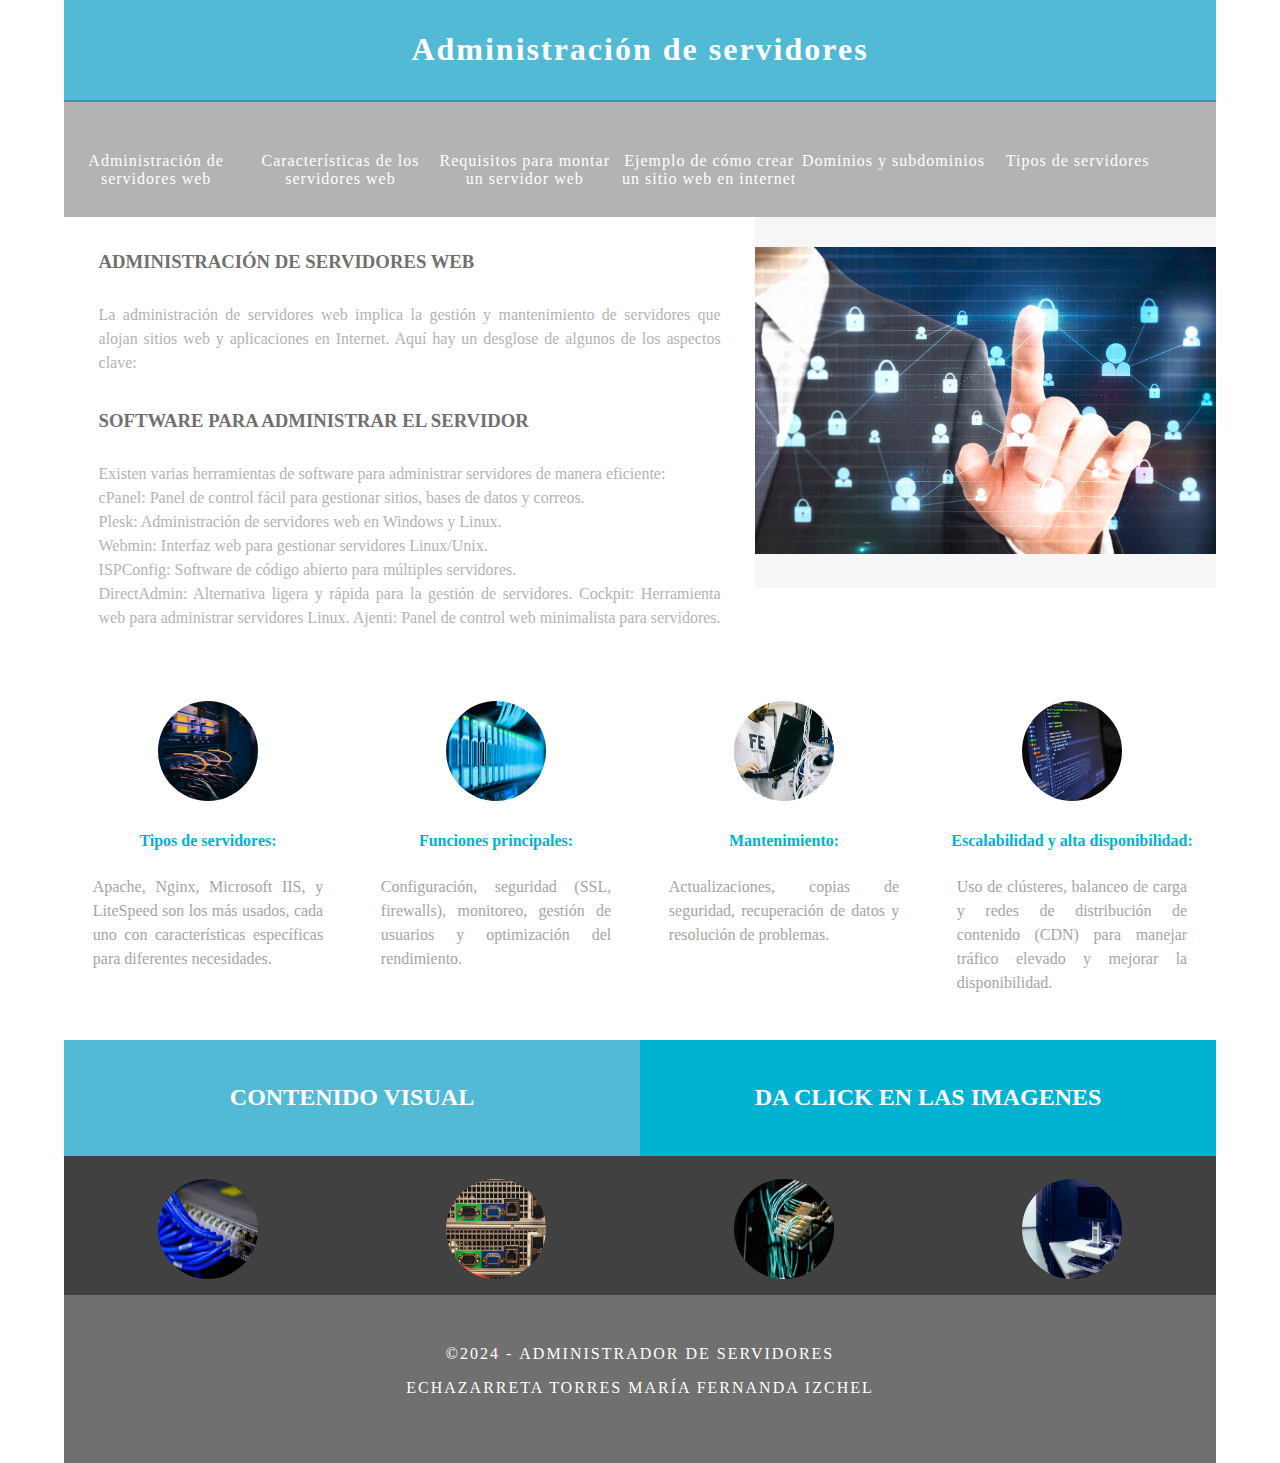
<file: index.html>
<!doctype html>
<html>
<head>
<meta charset="utf-8">
<meta http-equiv="X-UA-Compatible" content="IE=edge">
<meta name="viewport" content="width=device-width, initial-scale=1">
<title>Simple Theme</title>
<link href="css/multiColumnTemplate.css" rel="stylesheet" type="text/css">
<!-- HTML5 shim and Respond.js for IE8 support of HTML5 elements and media queries -->
<!-- WARNING: Respond.js doesn't work if you view the page via file:// -->
<!--[if lt IE 9]>
      <script src="https://oss.maxcdn.com/html5shiv/3.7.2/html5shiv.min.js"></script>
      <script src="https://oss.maxcdn.com/respond/1.4.2/respond.min.js"></script>
    <![endif]-->
</head>
<body>
<div class="container">
  <header>
    <div class="primary_header">
      <h1 class="title">  Administración de servidores</h1>
    </div>
    <nav class="secondary_header" id="menu">
      <ul>
		  <a href="index.html"> <li>Administración de servidores web</li></a>
     <a href="menu1.html"><li>Características de los servidores web</li></a>
       <a href="menu2.html"><li>Requisitos para montar un servidor web</li></a>
         <a href="menu3.html"><li>Ejemplo de cómo crear un sitio web en internet</li></a>
         <a href="menu4.html" ><li> Dominios y subdominios</li></a>
         <a href="menu5.html" ><li>Tipos de servidores</li></a>
      </ul>
    </nav>
  </header>
  <section>
    <h2 class="noDisplay">Main Content</h2>
    <article class="left_article">
      <h3>Administración de servidores web</h3>
      <p>La administración de servidores web implica la gestión y mantenimiento de servidores que alojan sitios web y aplicaciones en Internet. Aquí hay un desglose de algunos de los aspectos clave:</p>
		<h3>Software para administrar el servidor</h3>
      <p>Existen varias herramientas de software para administrar servidores de manera eficiente:<br>

cPanel: Panel de control fácil para gestionar sitios, bases de datos y correos.<br>
Plesk: Administración de servidores web en Windows y Linux.<br>
Webmin: Interfaz web para gestionar servidores Linux/Unix.<br>
ISPConfig: Software de código abierto para múltiples servidores.<br>
DirectAdmin: Alternativa ligera y rápida para la gestión de servidores.
Cockpit: Herramienta web para administrar servidores Linux.
Ajenti: Panel de control web minimalista para servidores.





</p>
      
    </article>
    <aside class="right_article"><img src="images/imagen 1.jpg" alt="" width="400" height="200" class="placeholder"/> </aside>
  </section>
  <div class="row">
    <div class="columns">
      <p class="thumbnail_align"> <img src="images/imagen 2.jpg" alt="" class="thumbnail"/> </p>
      <h4>Tipos de servidores:</h4>
      <p>Apache, Nginx, Microsoft IIS, y LiteSpeed son los más usados, cada uno con características específicas para diferentes necesidades.</p>
    </div>
    <div class="columns">
      <p class="thumbnail_align"> <img src="images/imagen 3.jpg" alt="" class="thumbnail"/> </p>
      <h4>Funciones principales:</h4>
      <p>Configuración, seguridad (SSL, firewalls), monitoreo, gestión de usuarios y optimización del rendimiento.</p>
    </div>
    <div class="columns">
      <p class="thumbnail_align"> <img src="images/imagen 4.jpg" alt="" class="thumbnail"/> </p>
      <h4>Mantenimiento:</h4>
      <p>Actualizaciones, copias de seguridad, recuperación de datos y resolución de problemas.</p>
    </div>
    <div class="columns">
      <p class="thumbnail_align"> <img src="images/imagen 5.jpg" alt="" class="thumbnail"/> </p>
      <h4>Escalabilidad y alta disponibilidad:</h4>
      <p>Uso de clústeres, balanceo de carga y redes de distribución de contenido (CDN) para manejar tráfico elevado y mejorar la disponibilidad.</p>
    </div>
  </div>
  <div class="row blockDisplay">
    <div class="column_half left_half">
      <h2 class="column_title">CONTENIDO VISUAL</h2>
    </div>
    <div class="column_half right_half">
      <h2 class="column_title">DA CLICK EN LAS IMAGENES</h2>
    </div>
  </div>
  <div class="social">
    <a href="https://youtu.be/AsJWIxh84No?si=ZoxRs4VhH9Y1wzj7"><p class="social_icon"><img src="images/imagen 6.jpg" width="100" alt="" class="thumbnail"/></p></a>
   <a href="https://youtu.be/azPIMKqPKmg?si=Y3OzgiRSSImKYy8h"> <p class="social_icon"><img src="images/imagen 7.jpg" width="100" alt="" class="thumbnail"/></p></a>
    <a href="https://youtu.be/VQv0TYfu7Vc?si=dzxBuBdUsSW3XUOu"><p class="social_icon"><img src="images/imagen 8.jpg" width="100" alt="" class="thumbnail"/></p></a>
    <a href="https://www.youtube.com/watch?v=TX1rWg8y9Xw&list=PLQ1o0rYO0QWtJzasUzysBjfL5g3ebsUn6"><p class="social_icon"><img src="images/imagen 9.jpg" width="100" alt="" class="thumbnail"/></p></a>
  </div>
  <footer class="secondary_header footer">
    <div class="copyright">&copy;2024 - <strong>Administrador de Servidores</strong></div>
	  <div class="copyright"><p>Echazarreta Torres María Fernanda Izchel </p></div>
  </footer>
</div>
</body>
</html>
</file>
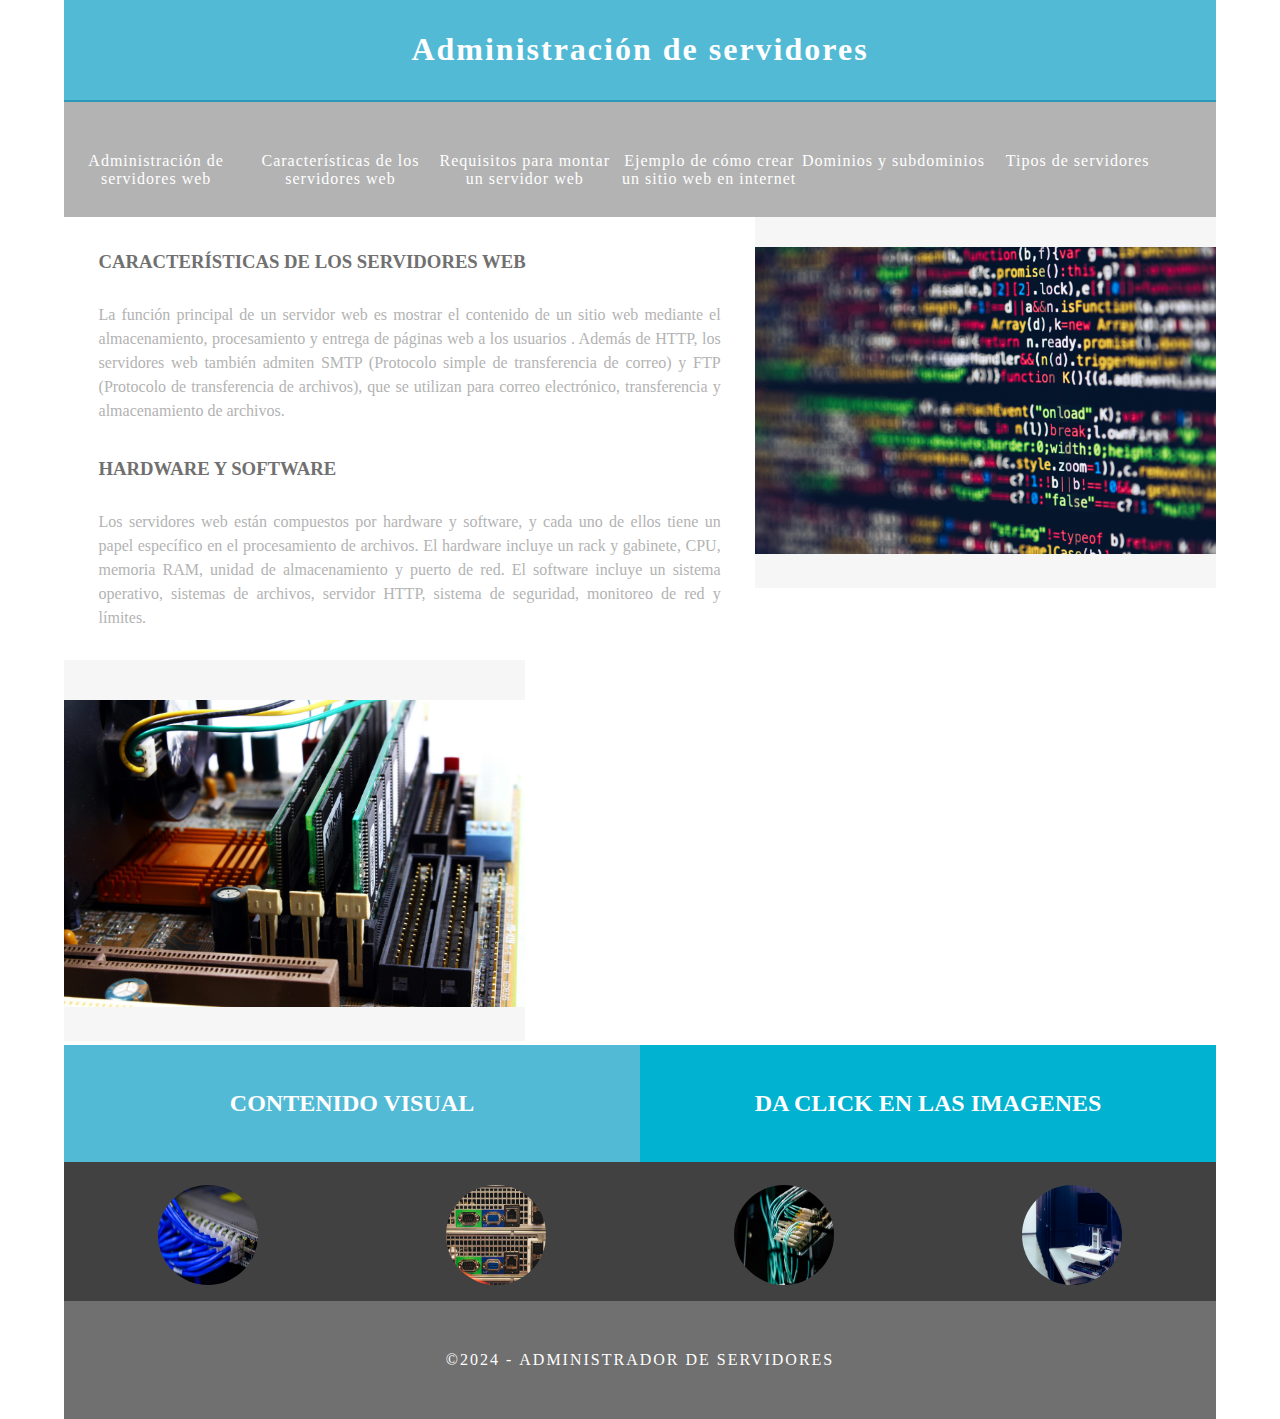
<file: menu1.html>
<!doctype html>
<html>
<head>
<meta charset="utf-8">
<meta http-equiv="X-UA-Compatible" content="IE=edge">
<meta name="viewport" content="width=device-width, initial-scale=1">
<title>Simple Theme</title>
<link href="css/multiColumnTemplate.css" rel="stylesheet" type="text/css">
<!-- HTML5 shim and Respond.js for IE8 support of HTML5 elements and media queries -->
<!-- WARNING: Respond.js doesn't work if you view the page via file:// -->
<!--[if lt IE 9]>
      <script src="https://oss.maxcdn.com/html5shiv/3.7.2/html5shiv.min.js"></script>
      <script src="https://oss.maxcdn.com/respond/1.4.2/respond.min.js"></script>
    <![endif]-->
</head>
<body>
<div class="container">
  <header>
    <div class="primary_header">
      <h1 class="title">  Administración de servidores</h1>
    </div>
    <nav class="secondary_header" id="menu">
      <ul>
		  <a href="index.html"> <li>Administración de servidores web</li></a>
      <a href="menu1.html"><li>Características de los servidores web</li></a>
       <a href="menu2.html"><li>Requisitos para montar un servidor web</li></a>
        <a href="menu3.html"><li>Ejemplo de cómo crear un sitio web en internet</li></a>
         <a href="menu4.html" ><li> Dominios y subdominios</li></a>
                  <a href="menu5.html" ><li>Tipos de servidores</li></a>
      </ul>
    </nav>
  </header>
  <section>
    <h2 class="noDisplay">Main Content</h2>
    <article class="left_article">
      <h3>Características de los servidores web</h3>
      <p>La función principal de un servidor web es mostrar el contenido de un sitio web mediante el almacenamiento, procesamiento y entrega de páginas web a los usuarios . Además de HTTP, los servidores web también admiten SMTP (Protocolo simple de transferencia de correo) y FTP (Protocolo de transferencia de archivos), que se utilizan para correo electrónico, transferencia y almacenamiento de archivos.</p>
		<h3>Hardware y software</h3>
      <p>Los servidores web están compuestos por hardware y software, y cada uno de ellos tiene un papel específico en el procesamiento de archivos. El hardware incluye un rack y gabinete, CPU, memoria RAM, unidad de almacenamiento y puerto de red. El software incluye un sistema operativo, sistemas de archivos, servidor HTTP, sistema de seguridad, monitoreo de red y límites.<br>







</p>
      
    </article>
    <aside class="right_article"><img src="images/imagen 11.jpg" alt="" width="400" height="200" class="placeholder"/> </aside>
  </section>
  <div class="row">
    
       <aside class="right_article"><img src="images/imagen 10.jpg" alt="" width="400" height="200" class="imagen2"/> </aside>
    
  </div>
  <div class="row blockDisplay">
    <div class="column_half left_half">
      <h2 class="column_title">CONTENIDO VISUAL</h2>
    </div>
    <div class="column_half right_half">
      <h2 class="column_title">DA CLICK EN LAS IMAGENES</h2>
    </div>
  </div>
  <div class="social">
    <a href="https://youtu.be/3F-kuNGlNco?si=oPozNnYv9K_zuRs9"><p class="social_icon"><img src="images/imagen 6.jpg" width="100" alt="" class="thumbnail"/></p></a>
   <a href="https://youtu.be/tuTuzPMCA9o?si=J3foKezxs50Fm3kD"> <p class="social_icon"><img src="images/imagen 7.jpg" width="100" alt="" class="thumbnail"/></p></a>
    <a href="https://youtu.be/_eg31SXhr2g?si=z4NoNg0WyjJr7jqK"><p class="social_icon"><img src="images/imagen 8.jpg" width="100" alt="" class="thumbnail"/></p></a>
    <a href="https://youtu.be/N0o_oZnPPjc?si=zIWYeofnFm5AuQ1N"><p class="social_icon"><img src="images/imagen 9.jpg" width="100" alt="" class="thumbnail"/></p></a>
  </div>
  <footer class="secondary_header footer">
    <div class="copyright">&copy;2024 - <strong>Administrador de Servidores</strong></div>
  </footer>
</div>
</body>
</html>
</file>
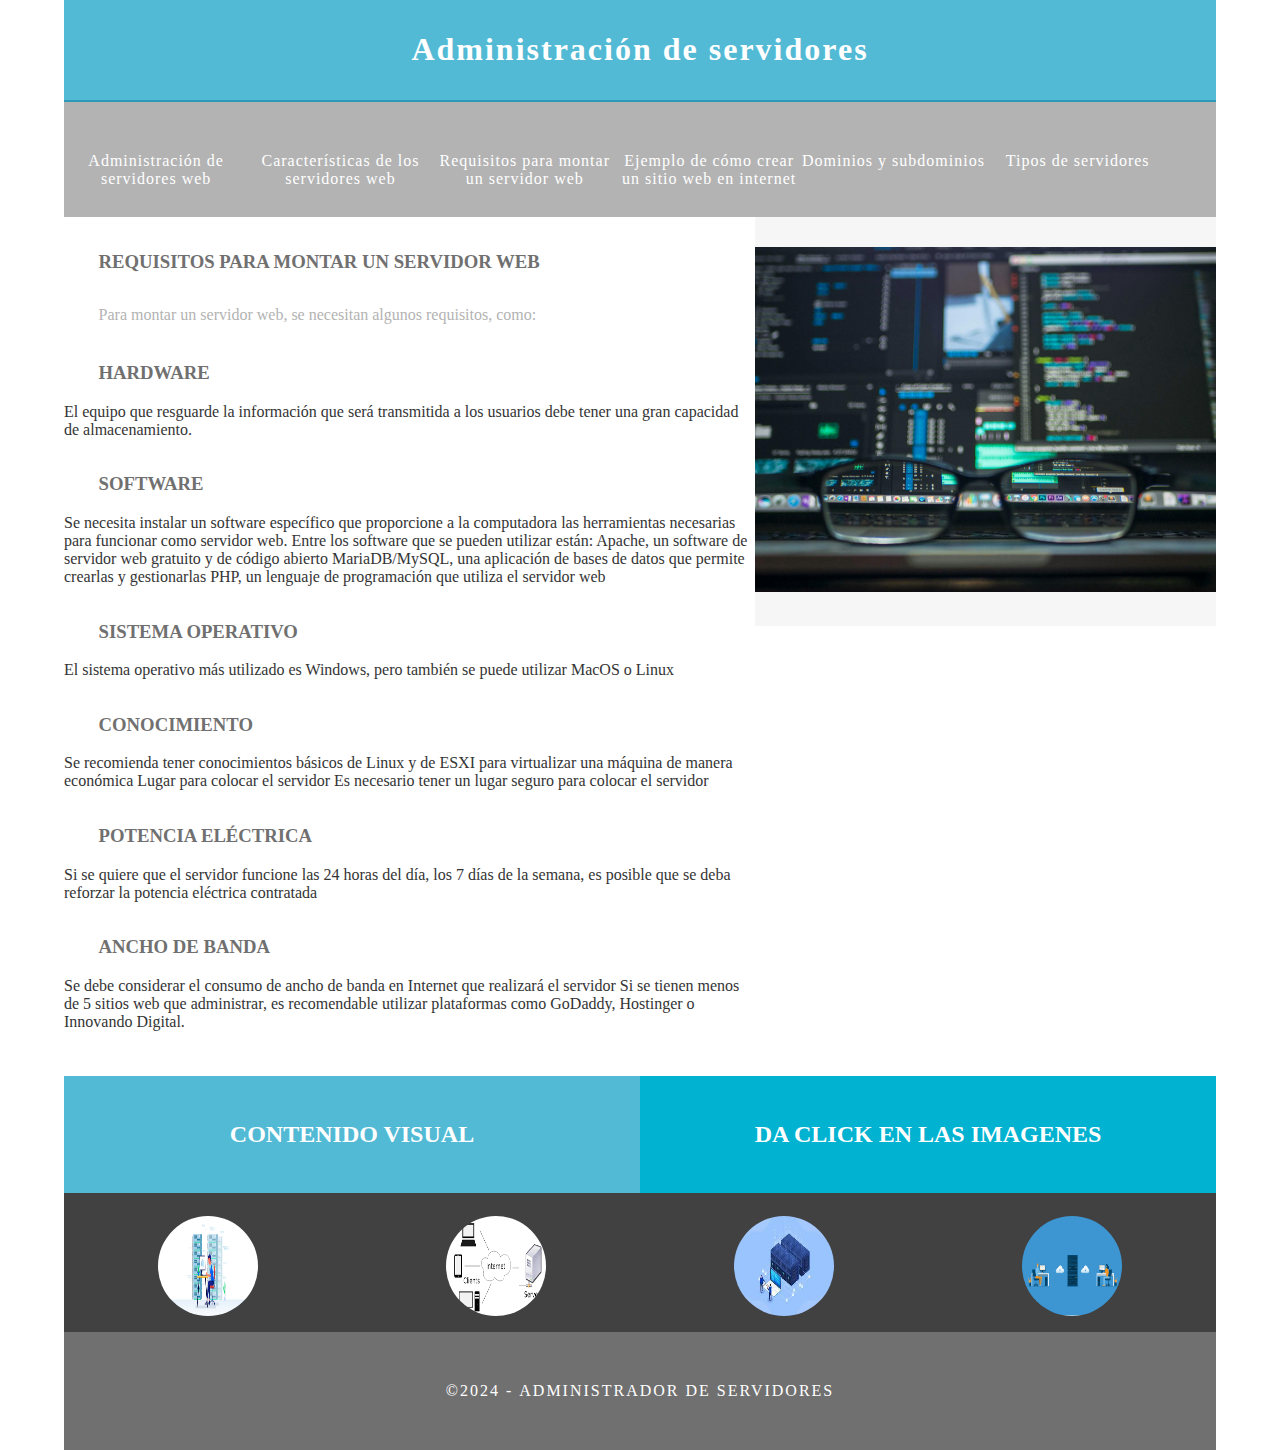
<file: menu2.html>
<!doctype html>
<html>
<head>
<meta charset="utf-8">
<meta http-equiv="X-UA-Compatible" content="IE=edge">
<meta name="viewport" content="width=device-width, initial-scale=1">
<title>Simple Theme</title>
<link href="css/multiColumnTemplate.css" rel="stylesheet" type="text/css">
<!-- HTML5 shim and Respond.js for IE8 support of HTML5 elements and media queries -->
<!-- WARNING: Respond.js doesn't work if you view the page via file:// -->
<!--[if lt IE 9]>
      <script src="https://oss.maxcdn.com/html5shiv/3.7.2/html5shiv.min.js"></script>
      <script src="https://oss.maxcdn.com/respond/1.4.2/respond.min.js"></script>
    <![endif]-->
</head>
<body>
<div class="container">
  <header>
    <div class="primary_header">
      <h1 class="title">  Administración de servidores</h1>
    </div>
    <nav class="secondary_header" id="menu">
      <ul>
		  <a href="index.html"> <li>Administración de servidores web</li></a>
		 <a href="menu1.html"><li>Características de los servidores web</li></a>
		   <a href="menu2.html"><li>Requisitos para montar un servidor web</li></a>
         <a href="menu3.html"><li>Ejemplo de cómo crear un sitio web en internet</li></a>
       <a href="menu4.html" ><li> Dominios y subdominios</li></a>
                  <a href="menu5.html" ><li>Tipos de servidores</li></a>
      </ul>
    </nav>
  </header>
  <section>
    <h2 class="noDisplay">Main Content</h2>
    <article class="left_article">
      <h3>Requisitos para montar un servidor web</h3>
      <p>
		  Para montar un servidor web, se necesitan algunos requisitos, como: <br>
<h3>Hardware</h3>
El equipo que resguarde la información que será transmitida a los usuarios debe tener una gran capacidad de almacenamiento. 
<h3>Software</h3>
Se necesita instalar un software específico que proporcione a la computadora las herramientas necesarias para funcionar como servidor web. Entre los software que se pueden utilizar están: 
Apache, un software de servidor web gratuito y de código abierto 
MariaDB/MySQL, una aplicación de bases de datos que permite crearlas y gestionarlas 
PHP, un lenguaje de programación que utiliza el servidor web 

<br>
		<h3>Sistema operativo</h3>
El sistema operativo más utilizado es Windows, pero también se puede utilizar MacOS o Linux 
		<h3>Conocimiento</h3>
Se recomienda tener conocimientos básicos de Linux y de ESXI para virtualizar una máquina de manera económica 
Lugar para colocar el servidor
Es necesario tener un lugar seguro para colocar el servidor 
		<h3>Potencia eléctrica</h3>
Si se quiere que el servidor funcione las 24 horas del día, los 7 días de la semana, es posible que se deba reforzar la potencia eléctrica contratada 
		<h3>Ancho de banda</h3>
Se debe considerar el consumo de ancho de banda en Internet que realizará el servidor 
Si se tienen menos de 5 sitios web que administrar, es recomendable utilizar plataformas como GoDaddy, Hostinger o Innovando Digital.



</p>
      
    </article>
    <aside class="right_article"><img src="images/imagen 12.jpg" alt="" width="400" height="200" class="placeholder"/> </aside>
  </section>
	<div class="row blockDisplay">
    <div class="column_half left_half">
      <h2 class="column_title">CONTENIDO VISUAL</h2>
    </div>
    <div class="column_half right_half">
      <h2 class="column_title">DA CLICK EN LAS IMAGENES</h2>
    </div>
  </div>
  
  <div class="social">
    <a href="https://youtu.be/p2jvXsq0uUQ?si=k5oJE3OfKUzLJmMG"><p class="social_icon"><img src="images/imagen 13.jpg" width="100" alt="" class="thumbnail"/></p></a>
   <a href="https://youtu.be/kltg9w3TiLc?si=Zq3A2eiuzlDA3uKB"> <p class="social_icon"><img src="images/imagen 14.png" width="100" alt="" class="thumbnail"/></p></a>
    <a href="https://youtu.be/Z2XzaUM1JiM?si=7fcBL5oVzQS-1R9U"><p class="social_icon"><img src="images/imagen 15.jfif" width="100" alt="" class="thumbnail"/></p></a>
    <a href="https://youtu.be/S0MW45jXjVY?si=elIHO3OokHclaCXY"><p class="social_icon"><img src="images/imagen15.png" width="100" alt="" class="thumbnail"/></p></a>
  </div>
  <footer class="secondary_header footer">
    <div class="copyright">&copy;2024 - <strong>Administrador de Servidores</strong></div>
  </footer>
</div>
</body>
</html>
</file>
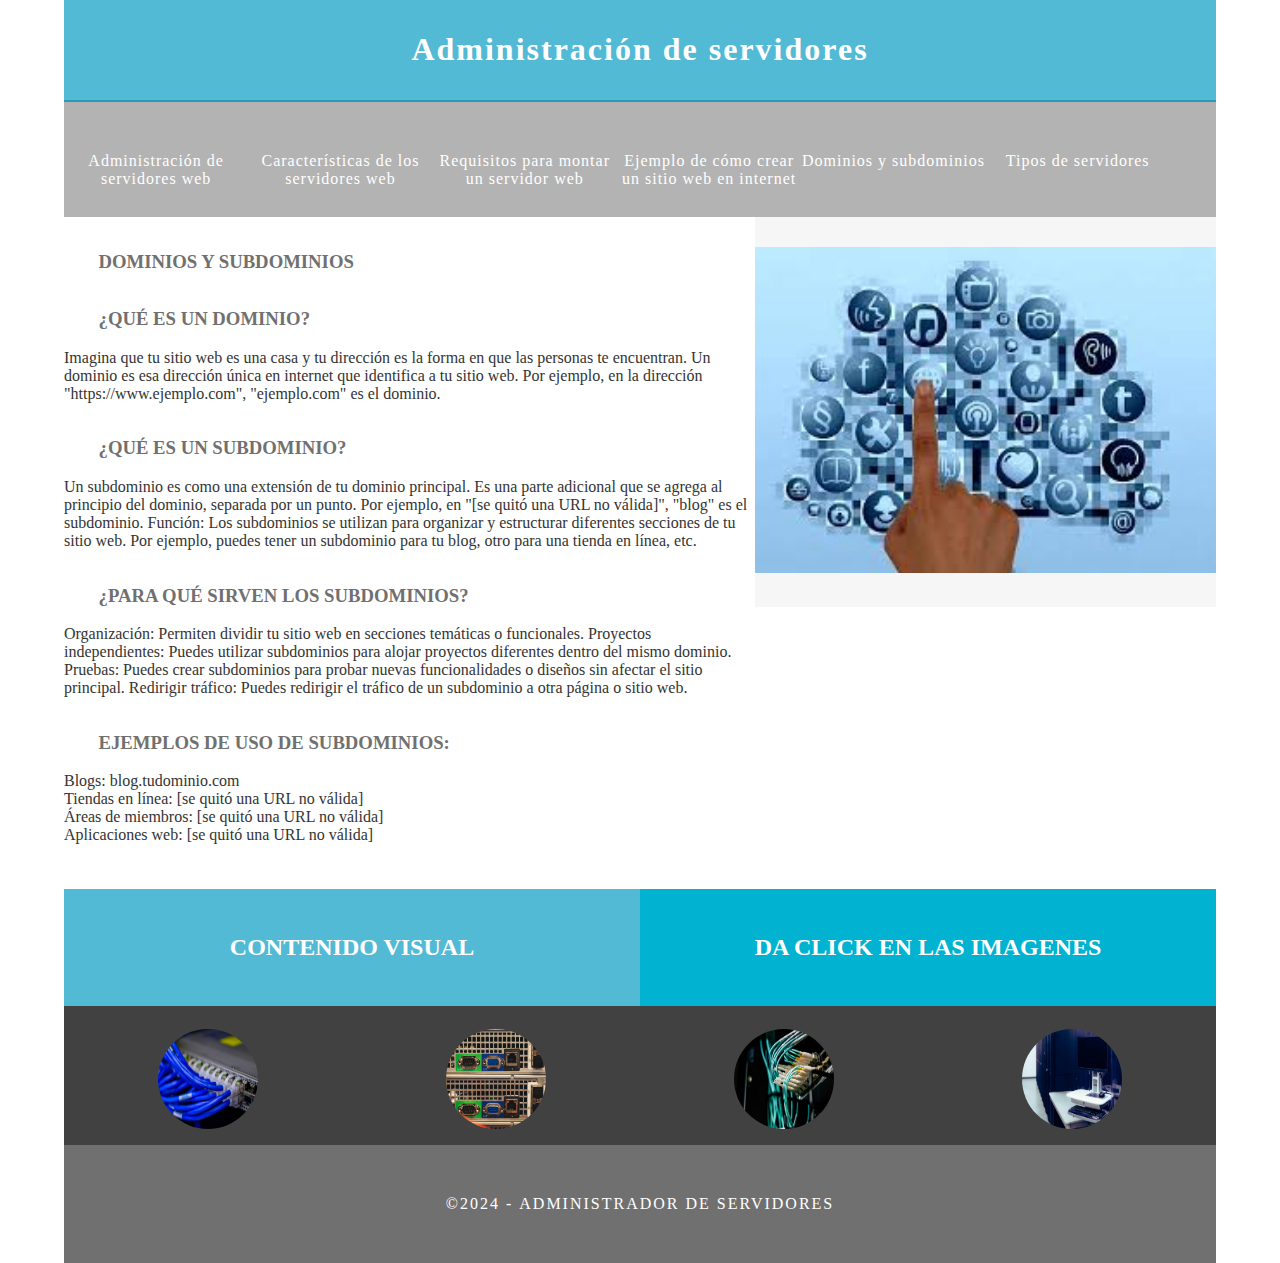
<file: menu4.html>
<!doctype html>
<html>
<head>
<meta charset="utf-8">
<meta http-equiv="X-UA-Compatible" content="IE=edge">
<meta name="viewport" content="width=device-width, initial-scale=1">
<title>Simple Theme</title>
<link href="css/multiColumnTemplate.css" rel="stylesheet" type="text/css">
<!-- HTML5 shim and Respond.js for IE8 support of HTML5 elements and media queries -->
<!-- WARNING: Respond.js doesn't work if you view the page via file:// -->
<!--[if lt IE 9]>
      <script src="https://oss.maxcdn.com/html5shiv/3.7.2/html5shiv.min.js"></script>
      <script src="https://oss.maxcdn.com/respond/1.4.2/respond.min.js"></script>
    <![endif]-->
</head>
<body>
<div class="container">
  <header>
    <div class="primary_header">
      <h1 class="title">  Administración de servidores</h1>
    </div>
    <nav class="secondary_header" id="menu">
      <ul>
		  <a href="index.html"> <li>Administración de servidores web</li></a>
		 <a href="menu1.html"><li>Características de los servidores web</li></a>
		    <a href="menu2.html"><li>Requisitos para montar un servidor web</li></a>
		  <a href="menu3.html"><li>Ejemplo de cómo crear un sitio web en internet</li></a>
		 <a href="menu4.html" ><li> Dominios y subdominios</li></a>
                  <a href="menu5.html" ><li>Tipos de servidores</li></a>
      </ul>
    </nav>
  </header>
  <section>
    <h2 class="noDisplay">Main Content</h2>
    <article class="left_article">
      <h3>Dominios y subdominios</h3>
      <p>
		  <h3>¿Qué es un Dominio?</h3>
Imagina que tu sitio web es una casa y tu dirección es la forma en que las personas te encuentran. Un dominio es esa dirección única en internet que identifica a tu sitio web. Por ejemplo, en la dirección "https://www.ejemplo.com", "ejemplo.com" es el dominio.
<h3>¿Qué es un Subdominio?</h3>
Un subdominio es como una extensión de tu dominio principal. Es una parte adicional que se agrega al principio del dominio, separada por un punto. Por ejemplo, en "[se quitó una URL no válida]", "blog" es el subdominio.

Función: Los subdominios se utilizan para organizar y estructurar diferentes secciones de tu sitio web. Por ejemplo, puedes tener un subdominio para tu blog, otro para una tienda en línea, etc.
		
		<h3>¿Para qué sirven los subdominios?</h3>
Organización: Permiten dividir tu sitio web en secciones temáticas o funcionales.
Proyectos independientes: Puedes utilizar subdominios para alojar proyectos diferentes dentro del mismo dominio.
Pruebas: Puedes crear subdominios para probar nuevas funcionalidades o diseños sin afectar el sitio principal.
Redirigir tráfico: Puedes redirigir el tráfico de un subdominio a otra página o sitio web.<br>
		<h3>Ejemplos de uso de subdominios:</h3>
Blogs: blog.tudominio.com <br>
Tiendas en línea: [se quitó una URL no válida]<br>
Áreas de miembros: [se quitó una URL no válida]<br>
Aplicaciones web: [se quitó una URL no válida]<br>

</p>
      
    </article>
    <aside class="right_article"><img src="images/imagen 21.jfif" alt="" width="400" height="200" class="placeholder"/> </aside>
  </section>
  
  
  <div class="row blockDisplay">
    <div class="column_half left_half">
      <h2 class="column_title">CONTENIDO VISUAL</h2>
    </div>
    <div class="column_half right_half">
      <h2 class="column_title">DA CLICK EN LAS IMAGENES</h2>
    </div>
  </div>
  <div class="social">
    <a href="https://youtu.be/C1LbQYWfqTE?si=fosVfZGkzzkHqWfA"><p class="social_icon"><img src="images/imagen 6.jpg" width="100" alt="" class="thumbnail"/></p></a>
   <a href="https://youtu.be/bG0gSKuJiII?si=my6bwaT8ZRcuQSB_"> <p class="social_icon"><img src="images/imagen 7.jpg" width="100" alt="" class="thumbnail"/></p></a>
    <a href="https://youtu.be/R2sTKaxIiN0?si=RdnEurs4Gnsxlw65"><p class="social_icon"><img src="images/imagen 8.jpg" width="100" alt="" class="thumbnail"/></p></a>
    <a href="https://www.youtube.com/live/yINvD_2h_18?si=rxOgdxdwTwTQQlpm"><p class="social_icon"><img src="images/imagen 9.jpg" width="100" alt="" class="thumbnail"/></p></a>
  </div>
  <footer class="secondary_header footer">
    <div class="copyright">&copy;2024 - <strong>Administrador de Servidores</strong></div>
  </footer>
</div>
</body>
</html>
</file>
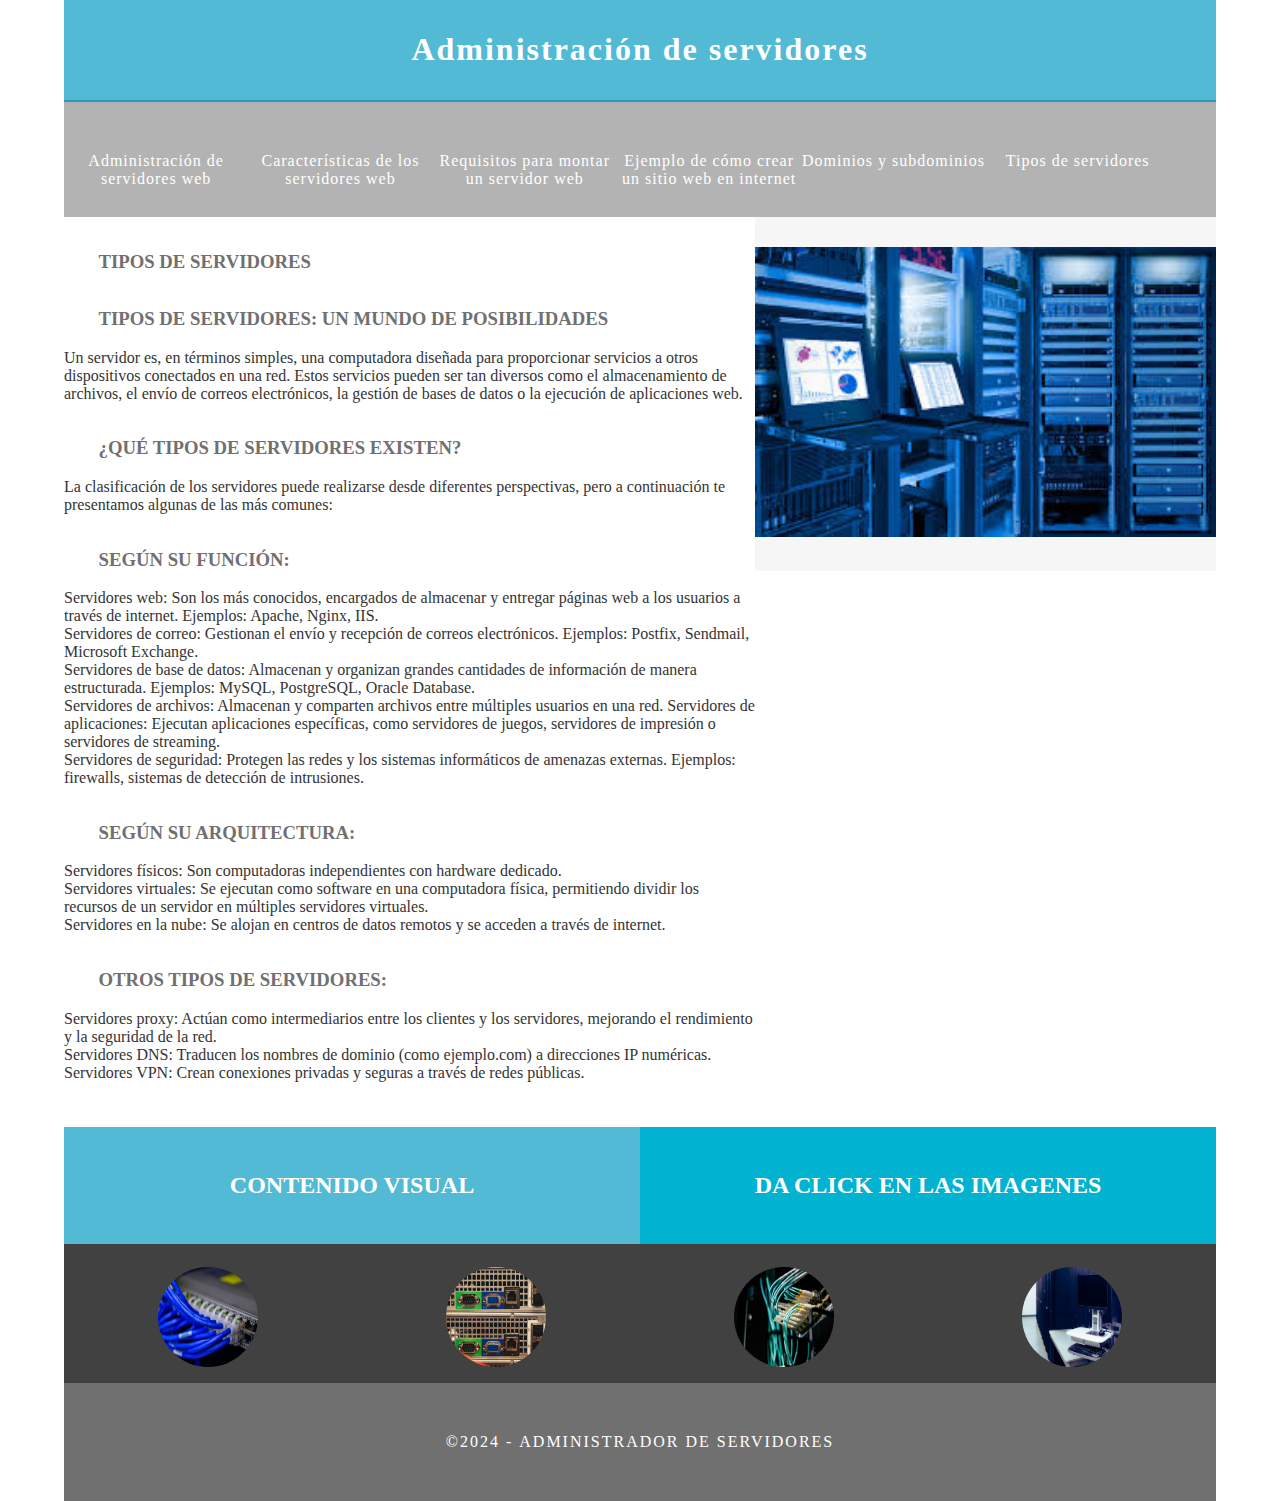
<file: menu5.html>
<!doctype html>
<html>
<head>
<meta charset="utf-8">
<meta http-equiv="X-UA-Compatible" content="IE=edge">
<meta name="viewport" content="width=device-width, initial-scale=1">
<title>Simple Theme</title>
<link href="css/multiColumnTemplate.css" rel="stylesheet" type="text/css">
<!-- HTML5 shim and Respond.js for IE8 support of HTML5 elements and media queries -->
<!-- WARNING: Respond.js doesn't work if you view the page via file:// -->
<!--[if lt IE 9]>
      <script src="https://oss.maxcdn.com/html5shiv/3.7.2/html5shiv.min.js"></script>
      <script src="https://oss.maxcdn.com/respond/1.4.2/respond.min.js"></script>
    <![endif]-->
</head>
<body>
<div class="container">
  <header>
    <div class="primary_header">
      <h1 class="title">  Administración de servidores</h1>
    </div>
    <nav class="secondary_header" id="menu">
      <ul>
		  <a href="index.html"> <li>Administración de servidores web</li></a>
		  <a href="menu1.html"><li>Características de los servidores web</li></a>
		    <a href="menu2.html"><li>Requisitos para montar un servidor web</li></a>
		 <a href="menu3.html"><li>Ejemplo de cómo crear un sitio web en internet</li></a>
		 <a href="menu4.html" ><li> Dominios y subdominios</li></a>
		         <a href="menu5.html" ><li>Tipos de servidores</li></a>
      </ul>
    </nav>
  </header>
  <section>
    <h2 class="noDisplay">Main Content</h2>
    <article class="left_article">
      <h3>Tipos de servidores</h3>
		<p>
		<h3>Tipos de Servidores: Un Mundo de Posibilidades</h3>
Un servidor es, en términos simples, una computadora diseñada para proporcionar servicios a otros dispositivos conectados en una red. Estos servicios pueden ser tan diversos como el almacenamiento de archivos, el envío de correos electrónicos, la gestión de bases de datos o la ejecución de aplicaciones web.

		<h3>¿Qué tipos de servidores existen?</h3>

La clasificación de los servidores puede realizarse desde diferentes perspectivas, pero a continuación te presentamos algunas de las más comunes:

		<h3>Según su función:</h3>
Servidores web: Son los más conocidos, encargados de almacenar y entregar páginas web a los usuarios a través de internet. Ejemplos: Apache, Nginx, IIS.<br>
Servidores de correo: Gestionan el envío y recepción de correos electrónicos. Ejemplos: Postfix, Sendmail, Microsoft Exchange.<br>
Servidores de base de datos: Almacenan y organizan grandes cantidades de información de manera estructurada. Ejemplos: MySQL, PostgreSQL, Oracle Database.<br>
Servidores de archivos: Almacenan y comparten archivos entre múltiples usuarios en una red.
Servidores de aplicaciones: Ejecutan aplicaciones específicas, como servidores de juegos, servidores de impresión o servidores de streaming.<br>
Servidores de seguridad: Protegen las redes y los sistemas informáticos de amenazas externas. Ejemplos: firewalls, sistemas de detección de intrusiones.<br>
		<h3>Según su arquitectura:</h3>
Servidores físicos: Son computadoras independientes con hardware dedicado.<br>
Servidores virtuales: Se ejecutan como software en una computadora física, permitiendo dividir los recursos de un servidor en múltiples servidores virtuales.<br>
Servidores en la nube: Se alojan en centros de datos remotos y se acceden a través de internet.
		<h3>Otros tipos de servidores:</h3>
Servidores proxy: Actúan como intermediarios entre los clientes y los servidores, mejorando el rendimiento y la seguridad de la red.<br>
Servidores DNS: Traducen los nombres de dominio (como ejemplo.com) a direcciones IP numéricas.<br>
Servidores VPN: Crean conexiones privadas y seguras a través de redes públicas.<br>





</p>
      
    </article>
    <aside class="right_article"><img src="images/imagen 22.jfif" alt="" width="400" height="200" class="placeholder"/> </aside>
  </section>
  
  <div class="row blockDisplay">
    <div class="column_half left_half">
      <h2 class="column_title">CONTENIDO VISUAL</h2>
    </div>
    <div class="column_half right_half">
      <h2 class="column_title">DA CLICK EN LAS IMAGENES</h2>
    </div>
  </div>
  <div class="social">
    <a href="https://youtu.be/T0nzeGVJ-PM?si=9Tb3Gwr88Mqxqvk7"><p class="social_icon"><img src="images/imagen 6.jpg" width="100" alt="" class="thumbnail"/></p></a>
   <a href="https://youtu.be/GxqXaRpIpWY?si=EtEPJpHv3uC2Exq1"> <p class="social_icon"><img src="images/imagen 7.jpg" width="100" alt="" class="thumbnail"/></p></a>
    <a href="https://youtu.be/VF0qcw8qnpU?si=Xp1XRKZStXv4AJ68"><p class="social_icon"><img src="images/imagen 8.jpg" width="100" alt="" class="thumbnail"/></p></a>
    <a href="https://youtu.be/5dGbfK8wR8Y?si=0ZsG-bAXyQOKR5Wv"><p class="social_icon"><img src="images/imagen 9.jpg" width="100" alt="" class="thumbnail"/></p></a>
  </div>
  <footer class="secondary_header footer">
    <div class="copyright">&copy;2024 - <strong>Administrador de Servidores</strong></div>
  </footer>
</div>
</body>
</html>
</file>
<file: css/multiColumnTemplate.css>
@charset "UTF-8";
.container {
	background-color: #FFFFFF;
	width: 90%;
	margin-left: auto;
	margin-right: auto;
	border-bottom-width: 0px;
	padding-left: 0px;
	padding-top: 0px;
	padding-right: 0px;
	padding-bottom: 0px;
}
.row {
	width: 100%;
	margin-top: 0px;
	margin-right: 0px;
	margin-bottom: 0px;
	margin-left: 0px;
	padding-top: 0px;
	padding-right: 0px;
	padding-bottom: 0px;
	padding-left: 0px;
	display: inline-block
}
.row.blockDisplay {
	display: block;
}
.column_half {
	width: 50%;
	float: left;
	margin-top: 0px;
}
.columns {
	width: 25%;
	float: left;
	font-family: "Source Sans Pro";
	color: #A5A5A5;
	line-height: 24px;
	padding-top: 10px;
	padding-bottom: 10px;
	text-align: justify;
	margin-top: 15px;
	margin-bottom: 15px;
	padding-left: 0px;
	padding-right: 0px;
	margin-left: 0px;
	margin-right: 0px;
}
.row .columns p {
	padding-left: 10%;
	padding-right: 10%;
}
.container .columns h4 {
	text-align: center;
	color: #01B2D1;
}
.primary_header {
	width: 100%;
	background-color: #52bad5;
	padding-top: 10px;
	padding-bottom: 10px;
	clear: left;
	border-bottom: 2px solid #2C9AB7;
}
.secondary_header {
	width: 100%;
	padding-top: 50px;
	padding-bottom: 50px;
	background-color: #B3B3B3;
	clear: left;
}
.container .secondary_header ul {
	margin-top: 0%;
	margin-right: auto;
	margin-bottom: 0px;
	margin-left: auto;
	padding-top: 0px;
	padding-right: 0px;
	padding-bottom: 15px;
	padding-left: 0px;
	width: 100%;
}
.secondary_header ul li {
	list-style: none;
	float: left;
	margin-right: auto;
	margin-top: 0px;
	font-family: "Source Sans Pro";
	font-weight: normal;
	color: #FFFFFF;
	letter-spacing: 1px;
	margin-left: auto;
	text-align: center;
	width: 16%;
	transition: all 0.3s linear;
}
.secondary_header ul li:hover {
	color: #717070;
	cursor: pointer;
}
.left_article {
	background-color: #FFFFFF;
	width: 60%;
	float: left;
	font-family: "Source Sans Pro";
	color: #343434;
	padding-bottom: 15px;
}
.noDisplay {
	display: none;
}
.container .left_article h3 {
	padding-left: 5%;
	padding-right: 5%;
	margin-top: 5%;
	color: #717070;
	font-weight: bold;
	text-transform: uppercase;
}
.container .left_article p {
	padding-left: 5%;
	padding-right: 5%;
	text-align: justify;
	line-height: 24px;
	margin-top: 30px;
	margin-bottom: 15px;
	color: #B3B3B3;
}
.right_article {
	width: 40%;
	float: left;
	background-color: #F6F6F6;
}
.container .right_article ul {
	margin-top: 0px;
	margin-right: 0px;
	margin-bottom: 0px;
	margin-left: 0px;
	padding-top: 0px;
	padding-right: 0px;
	padding-bottom: 0px;
	padding-left: 0px;
}
.right_article ul li {
	font-family: "Source Sans Pro";
	list-style: none;
	text-align: center;
	background-color: #B3B3B3;
	width: 90%;
	margin-left: auto;
	margin-right: auto;
	margin-top: 10px;
	margin-bottom: 10px;
	padding-top: 15px;
	padding-bottom: 15px;
	color: #FFFFFF;
	font-weight: bold;
	border-radius: 0px;
	transition: all 0.3s linear;
	border-left: 5px solid #717070;
}
.right_article ul li:hover {
	background-color: #717070;
	cursor: pointer;
}
.footer {
	background-color: #717070;
}
.title {
	font-weight: bold;
	font-style: normal;
	font-family: "Source Sans Pro";
	text-align: center;
	color: #FFFFFF;
	letter-spacing: 2px;
}
.placeholder {
	/* [disabled]max-width: 400px;
*/
	/* [disabled]max-height: 200px;
*/
	width: 100%;
	padding-top: 30px;
	/* [disabled]padding-left: 19px;
*/
	padding-bottom: 30px;
	height: 100%;
}
.imagen2{
	width: 100%;
	padding-top: 40px;
	/* [disabled]padding-left: 19px;
*/
	padding-bottom: 30px;
	height: 100%;
}
.left_half {
	background-color: #52BAD5;
}
.container .column_half.left_half h2 {
	color: #FFFFFF;
	font-family: "Source Sans Pro";
	text-align: center;
}
.right_half {
	background-color: #01B2D1;
	color: #FFFFFF;
	font-family: "Source Sans Pro";
	text-align: center;
	font-weight: bold;
}
.column_title {
	padding-top: 25px;
	padding-bottom: 25px;
}
.copyright {
	text-align: center;
	background-color: #717070;
	color: #FFFFFF;
	text-transform: uppercase;
	font-weight: lighter;
	letter-spacing: 2px;
	border-top-width: 2px;
	font-family: "Source Sans Pro";
}
body {
	margin-top: 0px;
	margin-right: 0px;
	margin-bottom: 0px;
	margin-left: 0px;
}

@media (max-width: 320px) {
.secondary_header ul li {
	float: none;
	margin-top: 28px;
	margin-left: 0px;
	width: 100%;
}
.container .secondary_header ul {
	margin-top: 0px;
	margin-right: 0px;
	margin-bottom: 0px;
	margin-left: 0px;
	padding-top: 0px;
	padding-right: 0px;
	padding-bottom: 0px;
	padding-left: 0px;
	height: auto;
	width: 100%;
	text-align: center;
}
.secondary_header {
	margin-top: 0px;
	margin-right: 0px;
	margin-bottom: 0px;
	margin-left: 0px;
	padding-top: 1px;
	padding-bottom: 40px;
}
.left_article {
	width: 100%;
	height: auto;
}
.right_article {
	width: 100%;
	height: auto;
}
.placeholder {
	width: 100%;
	margin-top: 22PX;
	margin-right: 0px;
	margin-bottom: 22PX;
	margin-left: 0px;
	padding-top: 0px;
	padding-right: 0px;
	padding-bottom: 0px;
	padding-left: 0px;
	max-width: 400px;
	max-height: 200px;
	height: auto;
}
.columns {
	width: 100%;
	margin-top: 0px;
	margin-right: 0px;
	margin-bottom: 0px;
	margin-left: 0px;
	padding-top: 0PX;
	padding-right: 0PX;
	padding-bottom: 0PX;
	padding-left: 0PX;
}
.columns p {
	padding-left: 10px;
	padding-right: 10px;
}
.column_half.left_half {
	width: 100%;
}
.column_half.right_half {
	width: 100%;
}
.copyright {
	padding-top: 25px;
	padding-bottom: 0px;
	margin-bottom: 0px;
}
.container .left_article h3 {
	margin-top: 30px;
}
.social .social_icon img {
	width: 80%;
}
.container .secondary_header {
}
}

@media (min-width: 321px) and (max-width: 768px) {
.secondary_header ul li {
	float: none;
	margin-top: 28px;
	margin-left: 0px;
	width: 100%;
}
.container .secondary_header ul {
	margin-top: 0px;
	margin-right: 0px;
	margin-bottom: 0px;
	margin-left: 0px;
	padding-top: 0px;
	padding-right: 0px;
	padding-bottom: 0px;
	padding-left: 0px;
	height: auto;
	width: 100%;
	text-align: center;
}
.secondary_header {
	margin-top: 0px;
	margin-right: 0px;
	margin-bottom: 0px;
	margin-left: 0px;
	padding-top: 1px;
	padding-bottom: 40px;
}
.left_article {
	width: 100%;
	height: auto;
}
.right_article {
	width: 100%;
	height: auto;
	padding-bottom: 25px;
}
.placeholder {
	margin-top: 0px;
	margin-right: 0px;
	margin-bottom: 0px;
	margin-left: 0px;
	padding-top: 0px;
	padding-right: 0px;
	padding-bottom: 0px;
	padding-left: 0px;
	width: 100%;
	max-width: 100%;
	height: auto;
	max-height: 100%;
}
.columns {
	width: 100%;
	margin-top: 6px;
	margin-right: 0px;
	margin-bottom: 6px;
	margin-left: 0px;
	padding-top: 0px;
	padding-right: 0px;
	padding-bottom: 0px;
	padding-left: 0px;
}
.columns p {
	padding-left: 14px;
	padding-right: 14px;
}
.column_half.left_half {
	width: 100%;
}
.column_half.right_half {
	width: 100%;
}
}

@media (min-width: 769px) and (max-width: 1000px) {
.secondary_header {
	overflow: auto;
	padding-top: 30px;
	padding-bottom: 30px;
}
.secondary_header ul li {
	margin-top: 10px;
	margin-right: 7%;
	margin-bottom: 10px;
	margin-left: 7%;
}
.left_article {
	height: auto;
}
.right_article {
	height: auto;
	padding-bottom: 27px;
}
.placeholder {
	width: 100%;
	margin-left: 0px;
	margin-right: 0px;
	padding-left: 0px;
	padding-right: 0px;
}
.columns {
	width: 50%;
	float: left;
	padding-left: 0px;
	padding-top: 0px;
	padding-right: 0px;
	padding-bottom: 0px;
}
.container .columns p {
	padding-left: 25px;
	padding-right: 25px;
}
}

@media (min-width: 1001px) {
}
.thumbnail {
	width: 100px;
	border-radius: 200px;
	height: 100px;
	margin-left: auto;
}
.thumbnail_align {
	text-align: center;
}
.social {
	text-align: center;
	margin-right: 0px;
	margin-bottom: 0px;
	margin-left: 0px;
	width: 100%;
	background-color: #414141;
	clear: both;
	overflow: auto;
}
.social_icon {
	width: 25%;
	text-align: center;
	float: left;
	transition: all 0.3s linear;
	line-height: 0px;
	padding-top: 7px;
}
.container .social .social_icon:hover {
	cursor: pointer;
	opacity: 0.5;
}
#menu {
}
</file>
